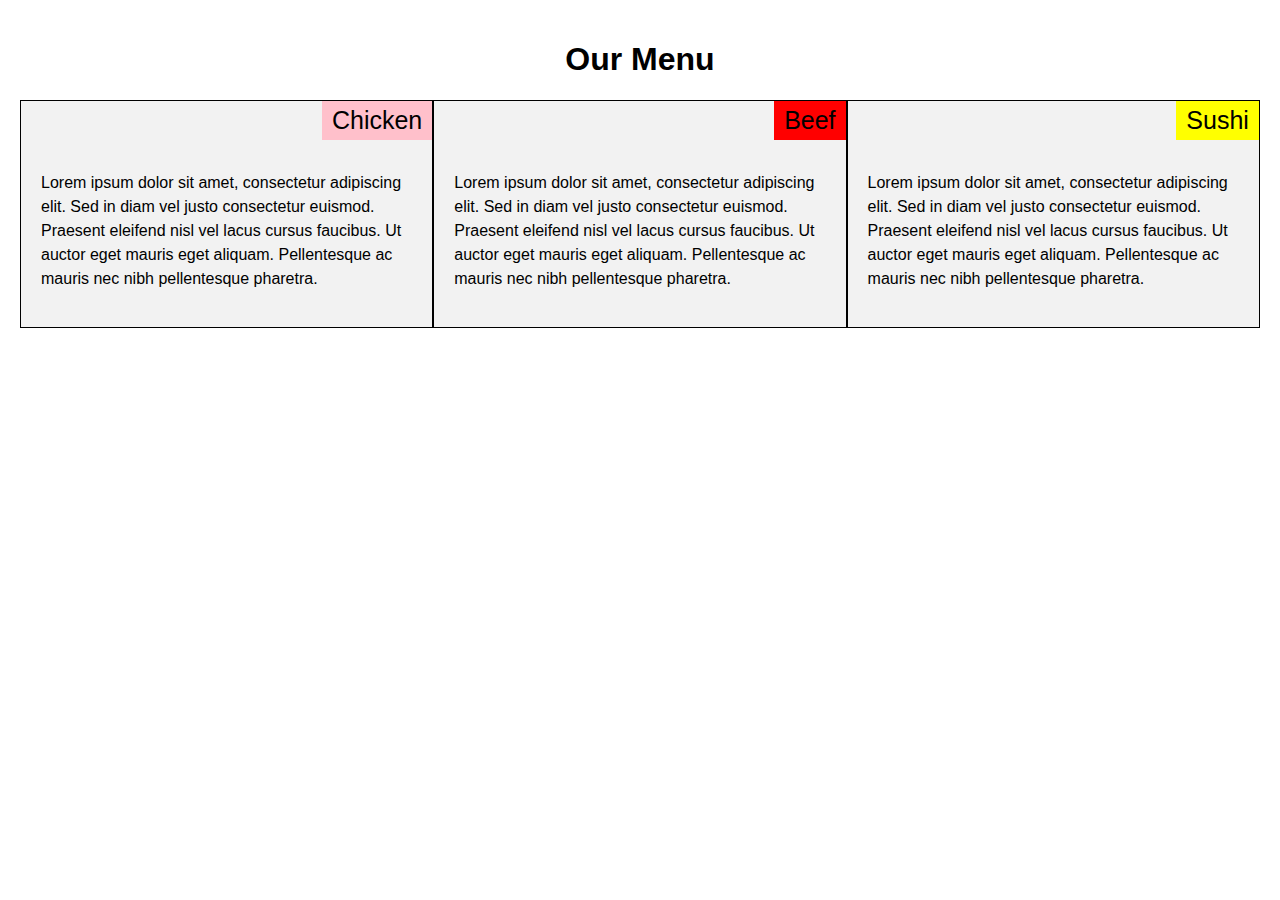
<file: module2-solution/index.html>
<!DOCTYPE html>
<html>
  <head>
    <title>My Homepage</title>
    <meta name="viewport" content="width=device-width, initial-scale=1.0">
    <link rel="stylesheet" href="css/style.css">
  </head>
  <body>
    <div class="container">
		<h1>Our Menu</h1>
		<div id="chicken" class="section">
			<div class="section-title">Chicken</div>
			<div class="section-text">
				<p>Lorem ipsum dolor sit amet, consectetur adipiscing elit. Sed in diam vel justo consectetur euismod. Praesent eleifend nisl vel lacus cursus faucibus. Ut auctor eget mauris eget aliquam. Pellentesque ac mauris nec nibh pellentesque pharetra.</p>
			</div>
		</div>
		<div id="beef" class="section">
			<div class="section-title">Beef</div>
			<div class="section-text">
				<p>Lorem ipsum dolor sit amet, consectetur adipiscing elit. Sed in diam vel justo consectetur euismod. Praesent eleifend nisl vel lacus cursus faucibus. Ut auctor eget mauris eget aliquam. Pellentesque ac mauris nec nibh pellentesque pharetra.</p>
			</div>
		</div>
		<div id="sushi" class="section">
			<div class="section-title">Sushi</div>
			<div class="section-text">
				<p>Lorem ipsum dolor sit amet, consectetur adipiscing elit. Sed in diam vel justo consectetur euismod. Praesent eleifend nisl vel lacus cursus faucibus. Ut auctor eget mauris eget aliquam. Pellentesque ac mauris nec nibh pellentesque pharetra.</p>
			</div>
		</div>
	</div>
  </body>
</html>
</file>
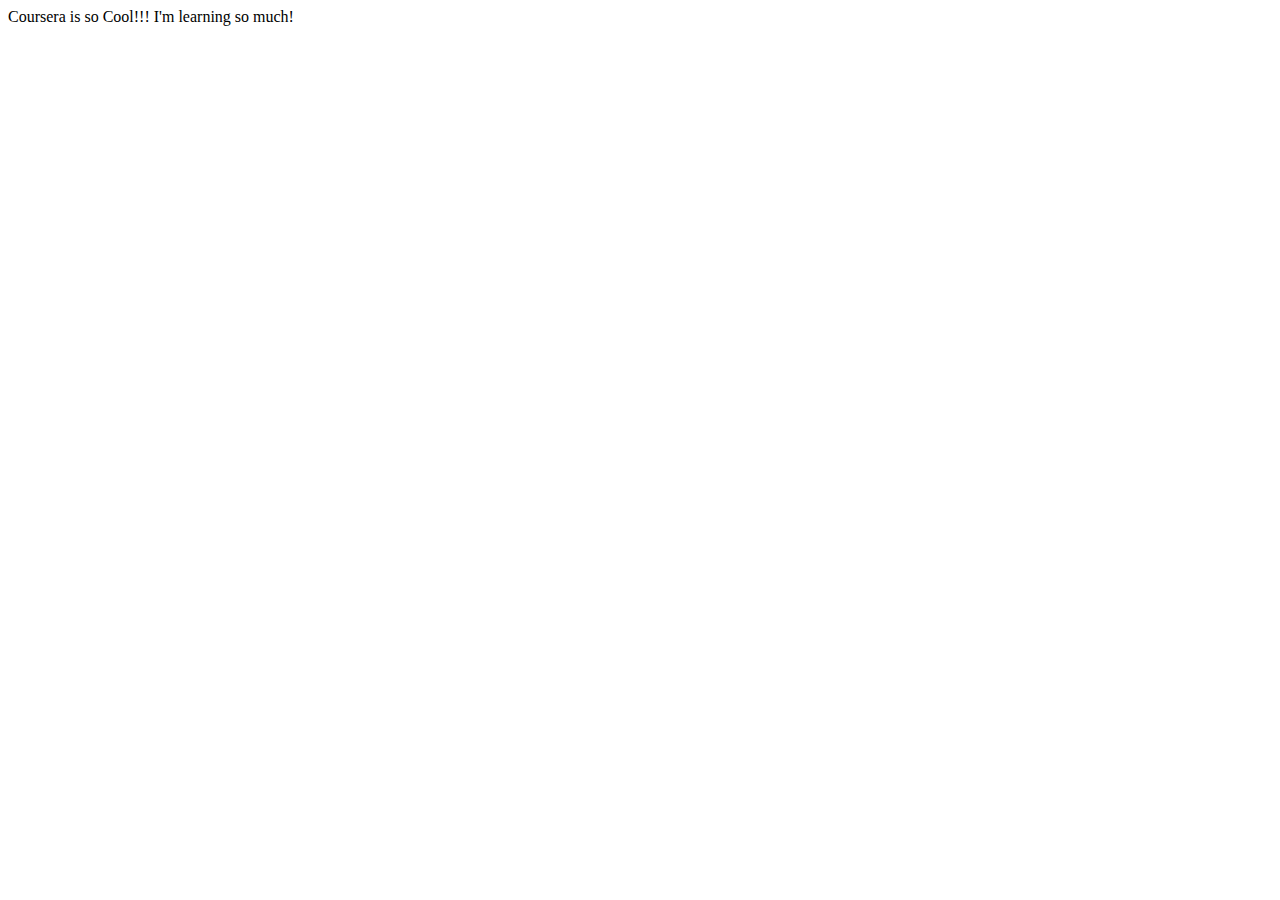
<file: site/doc-structure-before.html>
<!DOCTYPE html>
<html lang="en">
    <head>
        <meta charset="utf-8">
        <title>Coursera is Cool!</title>
        
    </head>
    <body>
        Coursera is so Cool!!! I'm learning so much!
    </body>
</html>
</file>
<file: module2-solution/css/style.css>
/* General Styles */
* {
    box-sizing: border-box;
    font-family: Arial, sans-serif;
  }
body {
    margin: 0;
    padding: 0;
    font-family: Arial, sans-serif;
  }
  
  .container {
    margin: 0 auto;
    padding: 20px;
    box-sizing: border-box;
    display: flex;
    flex-wrap: wrap;
  }
  
  h1 {
    font-size: 32px;
    text-align: center;
    width: 100%;
  }
  
  .section {
    width: 33.33%;
    height: auto;
    background-color: #ccc;
    border: 1px solid #000;
    box-sizing: border-box;
    margin: 10px 0;
    padding: 20px;
    position: relative;
  }
  
  #chicken .section-title {
    background-color: pink
  }
  
  #beef .section-title {
    background-color: red;
  }
  
  #sushi .section-title {
    background-color: yellow;
  }
  
  .section-title {
    float: right;
    max-width: 30%;
    white-space: nowrap;
    overflow: hidden;
    text-overflow: ellipsis;
  }
  
  .section-text {
    margin-top: 50px;
    font-size: 16px;
    line-height: 1.5;
  }
  
/* Desktop View */
@media only screen and (min-width: 992px) {
  /* Set up the row layout */
  .row {
    width: 100%;
  }
  /* Set up the section layout */
  .section {
    width: 33.33%;
    float: left;
    box-sizing: border-box;
    padding: 20px;
    margin: 0;
    border: 1px solid black;
    background-color: #f2f2f2;
  }
  /* Set up the section title layout */
  .section-title {
    position: absolute;
    top: 0;
    right: 0;
    padding: 5px 10px;
    background-color: #ffcc66;
    color: black;
    font-size: 25px;
    font-family: Arial, sans-serif;
  }
}

/* Tablet View */
@media only screen and (min-width: 768px) and (max-width: 991px) {
    /* Set up the row layout */
    .row {
      width: 100%;
    }
    /* Set up the section layout */
    #chicken, #beef {
      width: 50%;
      float: left;
    }
    #sushi {
      width: 100%;
      float: none;
    }
     /* Set up the section layout */
  .section {
    width: 50%;
    float: left;
    box-sizing: border-box;
    padding: 20px;
    margin: 0;
    border: 1px solid black;
    background-color: #f2f2f2;
  }
  /* Set up the section title layout */
  .section-title {
    position: absolute;
    top: 0;
    right: 0;
    padding: 5px 10px;
    background-color: #ffcc66;
    color: black;
    font-size: 25px;
    font-family: Arial, sans-serif;
  }
  }
  

/* Mobile View */
@media only screen and (max-width: 767px) {
  /* Set up the row layout */
  .row {
    width: 100%;
  }
  /* Set up the section layout */
  .section {
    width: 100%;
    box-sizing: border-box;
    padding: 20px;
    margin: 0;
    border: 1px solid black;
    background-color: #f2f2f2;
  }
  /* Set up the section title layout */
  .section-title {
    position: absolute;
    top: 0;
    right: 0;
    padding: 5px 10px;
    background-color: #ff6666;
    color: black;
    font-size: 25px;
    font-family: Arial, sans-serif;
  }
}
</file>
